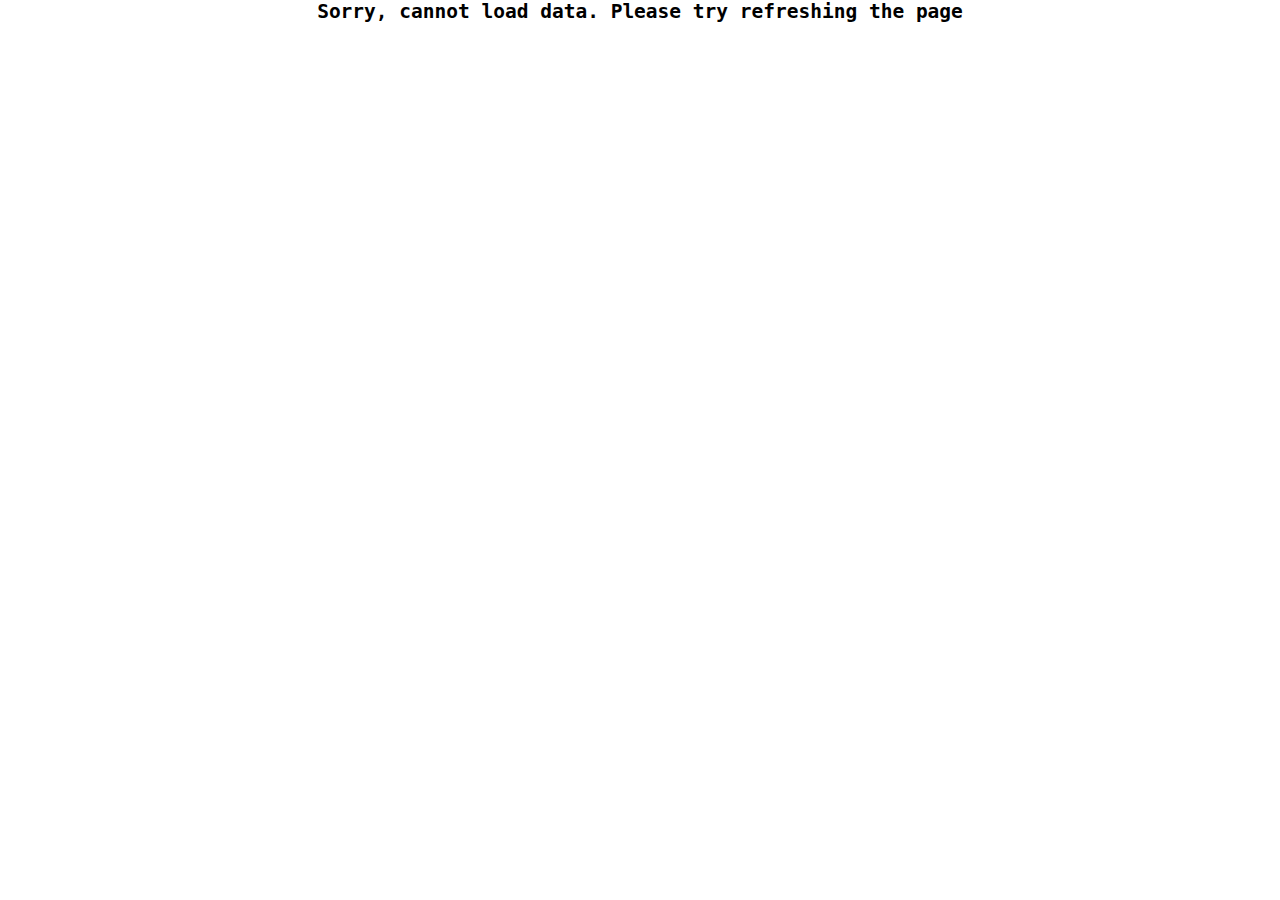
<file: challenges/dog-photo-gallery/index.html>
<!DOCTYPE html>
<html lang="en">
  <head>
    <meta charset="utf-8">
    <title>CodeYourFuture - Dog Photo Gallery</title>
    <meta name="description" content="Introduction to Fetch">
    <meta name="author" content="Michael Biruk">
    <style>
      body,div,h2,button,ul,li,img{
        padding:0;
        margin:0;
        box-sizing: border-box;
      }
      body{
        font-family:monospace;
      }
      #content{
        width:100%;
        text-align:right;
        padding:0 1em;
      }

      h2,p{
        text-align: center;
      }
      #add-image{
        background-color: forestgreen;
        font-size: 0.8rem;
        padding:5px;
        border-radius: 0.3rem;
        margin:1.5em auto;
      }
      #content >ul{
        width:inherit;
      }
      #content>ul li{
        display:block;
        float: left;
        margin-left:1em;
        margin-bottom:1em;        
      }
      #content>ul li img{
        width:250px;
        height:250px;
      }
    </style>
  </head>
  <body>
    <div id="content"></div>
  </body>
  <script src="dogs.js"></script> 
</html>
</file>
